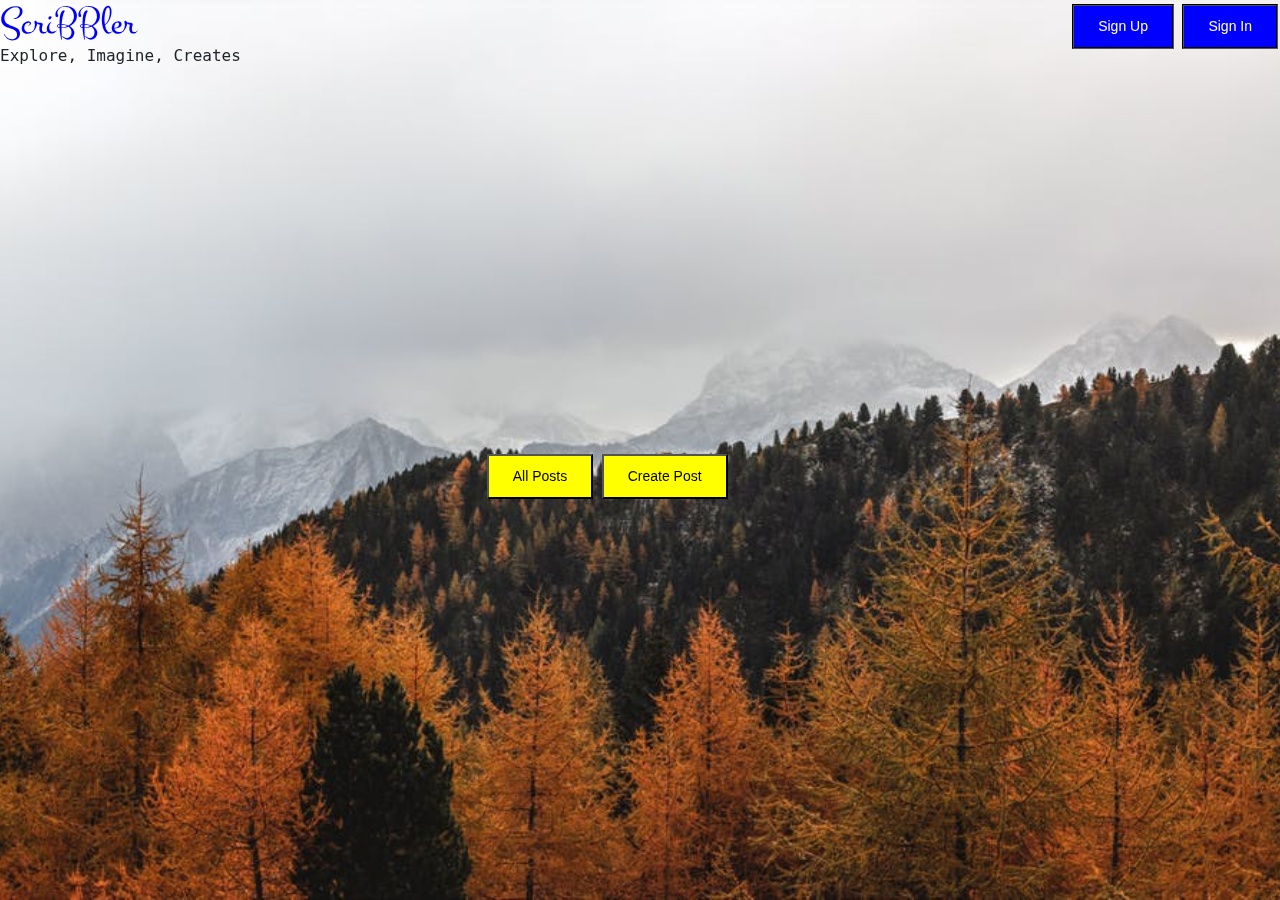
<file: index.html>
<!DOCTYPE html>
<html>
<head>
    <!-- TODO: Include Font Awesome file here -->
    <!-- TODO: Include Google Fonts file here -->
    <link rel="stylesheet" href="https://stackpath.bootstrapcdn.com/bootstrap/4.4.1/css/bootstrap.min.css" integrity="sha384-Vkoo8x4CGsO3+Hhxv8T/Q5PaXtkKtu6ug5TOeNV6gBiFeWPGFN9MuhOf23Q9Ifjh" crossorigin="anonymous">
    <link href="https://fonts.googleapis.com/css?family=Montez&display=swap" rel="stylesheet">
    <link rel="stylesheet" href="styles\index.css">
    <link rel="stylesheet" href="styles\common.css">

</head>
    <body>
    <!-- TODO: Include all your code for the header and home page here -->
    <header id="headers">
        <div>
            <div id="headerbutton">
                    <button  class="buttons" data-toggle="modal" data-target="#signup">Sign Up</button>
                    <button  class="buttons" data-toggle="modal" data-target="#signin">Sign In</button>
            </div>   
            <h1>ScriBBler</h1>
        </div>
    <div id="subheading">
        Explore, Imagine, Creates
    </div>      
    </header>
    <div class="modal fade" id="signup" tabindex="-1" role="dialog" aria-labelledby="signup" aria-hidden="true">
            <div class="modal-dialog" role="document">
              <div class="modal-content">
                <div class="modal-header">
                  <h5 class="modal-title" id="exampleModalLabel">Get Started</h5>
                  <button type="button" class="close" data-dismiss="modal" aria-label="Close">
                    <span aria-hidden="true">&times;</span>
                  </button>
                </div>
                <div class="modal-body">
                        <form>
                                <div class="form-group">
                                  <label for="name">Name</label>
                                  <input type="text" class="form-control" id="name" aria-describedby="emailHelp" placeholder="Enter your name" required >
                                </div>
                                <div class="form-group">
                                        <label for="username">Username</label>
                                        <input type="text" class="form-control" id="username" aria-describedby="emailHelp" placeholder="Enter your username" required >
                                </div>
                                <div class="form-group">
                                  <label for="password">Password</label>
                                  <input type="password" class="form-control" id="password" placeholder="Enter your password" required>
                                </div>
                                <div class="form-group">
                                        <label for="confirm-password">Confirm Password</label>
                                        <input type="password" class="form-control" id="confirm-password" placeholder="Re-enter your password" required>
                                </div>
                                <button type="submit" class="signup-modal">Sign Up</button>
                        </form>
               </div>
              </div>
            </div>
          </div>
          <div class="modal fade" id="signin" tabindex="-1" role="dialog" aria-labelledby="signin" aria-hidden="true">
                <div class="modal-dialog" role="document">
                  <div class="modal-content">
                    <div class="modal-header">
                      <h5 class="modal-title" id="exampleModalLabel">Welcome Back!</h5>
                      <button type="button" class="close" data-dismiss="modal" aria-label="Close">
                        <span aria-hidden="true">&times;</span>
                      </button>
                    </div>
                    <div class="modal-body">
                            <form>
                                    <div class="form-group">
                                            <label for="username">Username</label>
                                            <input type="text" class="form-control" id="username" aria-describedby="emailHelp" placeholder="Enter your username" required >
                                          </div>
                                    <div class="form-group">
                                      <label for="password">Password</label>
                                      <input type="password" class="form-control" id="password" placeholder="Enter your password" required>
                                    </div>
                                    <button type="submit" class="signup-modal">Sign In</button>
                                    <p id="footer">Not a member?<a href="#signup" data-toggle="modal"  data-dismiss="modal">Sign up</a></p>
                            </form>
                     </div>
                </div>
              </div> 
              </div>
              <div id="post">
                  <button type="button" class="postbutton" onclick="location.href='./html/postslist.html'">All Posts</button>
                  <button type="button" class="postbutton" data-toggle="modal" data-target=".bd-example-modal-xl">Create Post</button>
              </div> 
              <div class="modal fade bd-example-modal-xl" tabindex="-1" role="dialog" aria-labelledby="myExtraLargeModalLabel" aria-hidden="true">
                    <div class="modal-dialog modal-xl" role="document">
                      <div class="modal-content">
                            <div class="modal-header">
                                    <h5 class="modal-title" id="exampleModalLabel">Pen Your Post</h5>
                                    <button type="button" class="close" data-dismiss="modal" aria-label="Close">
                                      <span aria-hidden="true">&times;</span>
                                    </button>
                                </div>
                                  <div class="modal-body">
                                        <form>
                                                <div class="form-group">
                                                        <label for="username">Title</label>
                                                        <input type="text" class="form-control" id="username" aria-describedby="emailHelp" placeholder="Enter title of your post" required >
                                                      </div>
                                                <div class="form-group">
                                                  <label for="content">Contents</label>
                                                  <textarea class="form-control" id="content" rows=15 placeholder="Enter the contents of your post"></textarea>
                                                </div>
                                                <div class="form-group" id="create">
                                                <button type="submit" class="signup-modal" id="create-button">Create</button> 
                                                </div>
                                         </form>
                                    </div>
                                </div>
                            </div>
                  <script src="https://code.jquery.com/jquery-3.4.1.slim.min.js" integrity="sha384-J6qa4849blE2+poT4WnyKhv5vZF5SrPo0iEjwBvKU7imGFAV0wwj1yYfoRSJoZ+n" crossorigin="anonymous"></script>
                  <script src="https://cdn.jsdelivr.net/npm/popper.js@1.16.0/dist/umd/popper.min.js" integrity="sha384-Q6E9RHvbIyZFJoft+2mJbHaEWldlvI9IOYy5n3zV9zzTtmI3UksdQRVvoxMfooAo" crossorigin="anonymous"></script>
                  <script src="https://stackpath.bootstrapcdn.com/bootstrap/4.4.1/js/bootstrap.min.js" integrity="sha384-wfSDF2E50Y2D1uUdj0O3uMBJnjuUD4Ih7YwaYd1iqfktj0Uod8GCExl3Og8ifwB6" crossorigin="anonymous"></script>
    </body>
</html>
</file>
